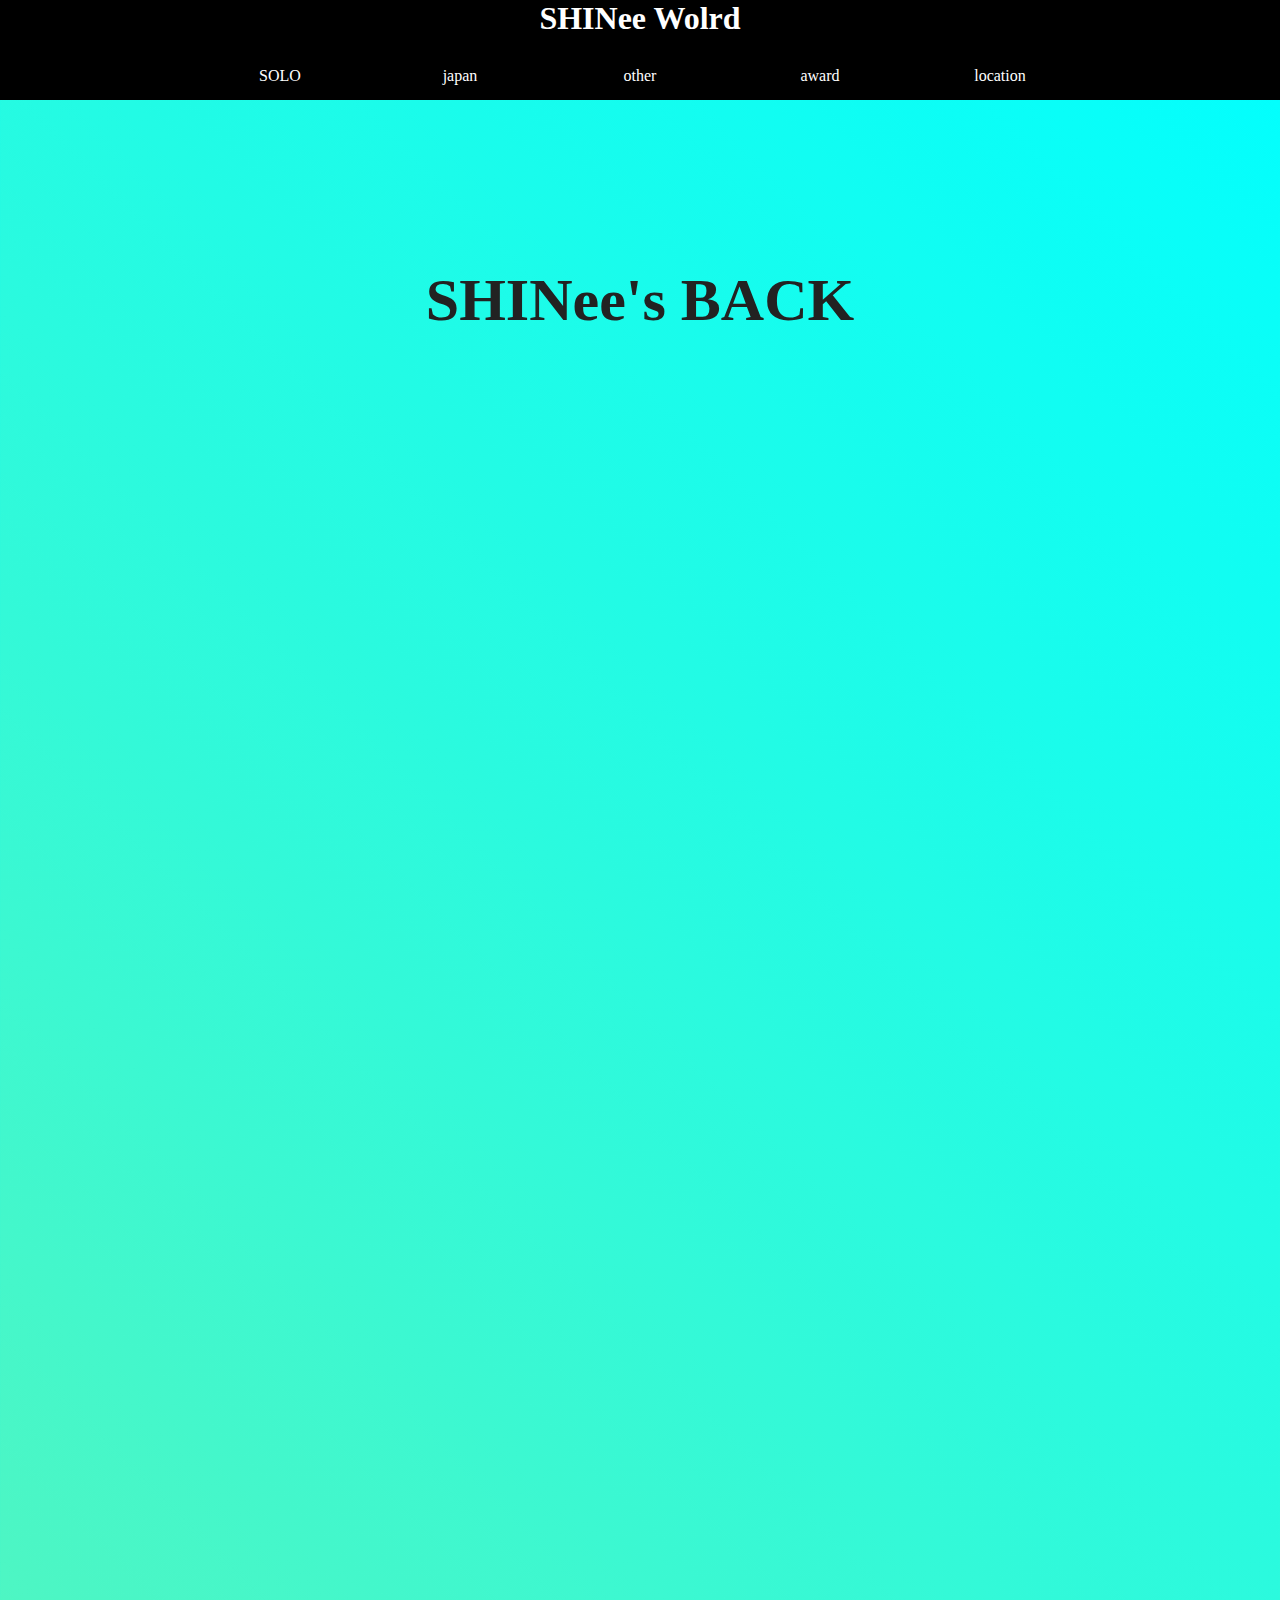
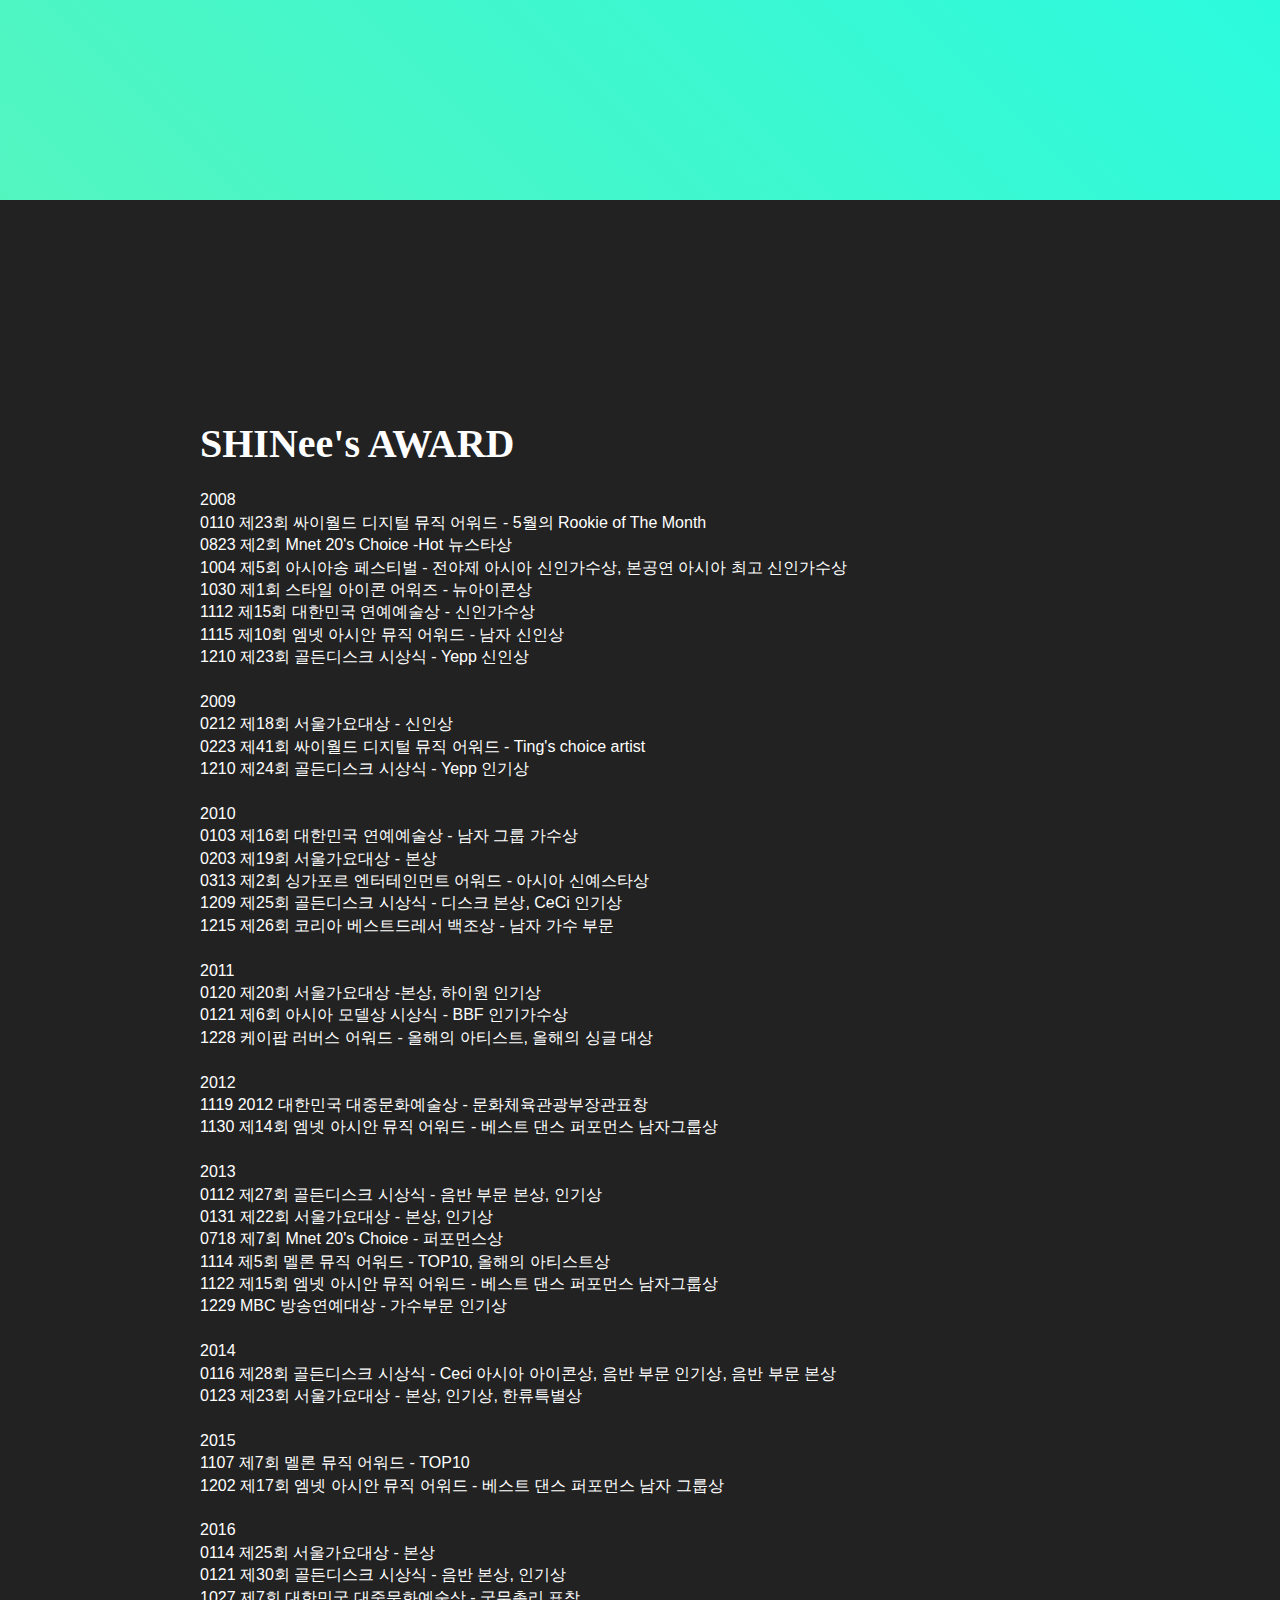
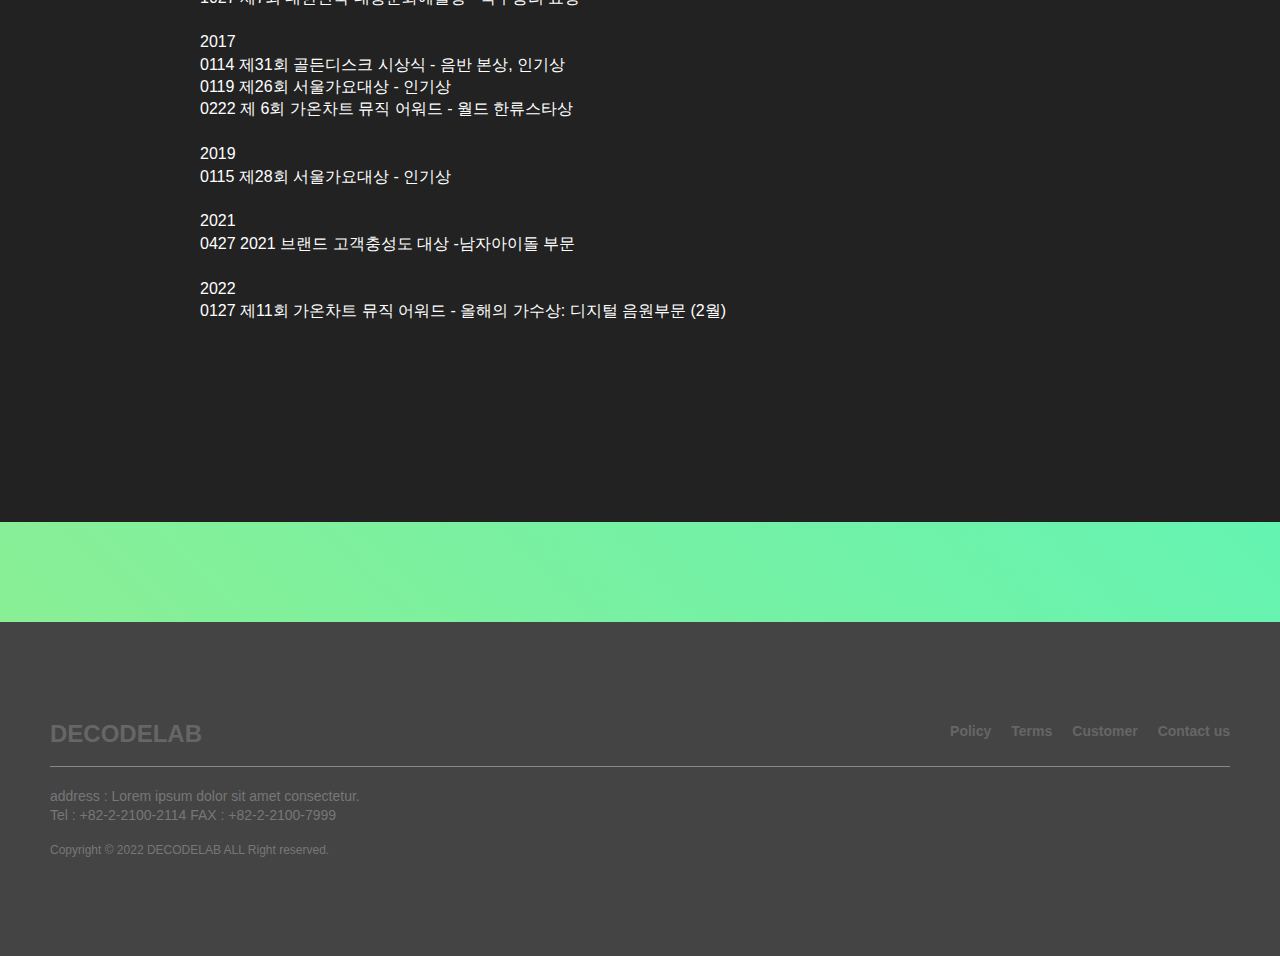
<file: award.html>
<!DOCTYPE html>
<html lang="en">
<head>
    <meta charset="UTF-8">
    <meta name="viewport" content="width=device-width, initial-scale=1.0">
    <title>Document</title>
    <link rel="stylesheet" href="css/style.css">
    <script defer src="script/award.js"></script>
</head>
<header>
    <div class="inner">
        <h1>
            <a href="index.html" class="logo">
                SHINee Wolrd
            </a>
        </h1>
        <nav class="nav_web">
            <ul class="gnb">
                <!-- li*6>a[href="#"] -->
                <li>
                    <a href="./solo.html">SOLO</a>
                    <div class="sub_menu1">
                        <!-- ul>li*3>a[href="#"]{sub1} -->
                    </div>
                </li>
                <li>
                    <a href="./japan.html">japan</a>
                    <div class="sub_menu1">
                        <!-- ul>li*3>a[href="#"]{sub1} -->
                    </div>
                </li>
                <li>
                    <a href="./other.html">other</a>
                    <div class="sub_menu1">
                        <!-- ul>li*3>a[href="#"]{sub1} -->

                    </div>
                </li>
                <li><a href="award.html">award</a></li>
                <li><a href="location.html">location</a></li>
            </ul>
        </nav>
    </div>
</header>

<body class="award">
    <h3>SHINee's BACK</h3>
    <h2 class="txt">SHINee's AWARD</h2>

    <section>
        <h2 class="innerText">SHINee's AWARD</h2>
    </section>

    <div class="container">
        <h2>SHINee's AWARD</h2>
        <p><br>2008 <br>
            0110 제23회 싸이월드 디지털 뮤직 어워드 - 5월의 Rookie of The Month<br>
            0823 제2회 Mnet 20's Choice -Hot 뉴스타상<br>
            1004 제5회 아시아송 페스티벌 - 전야제 아시아 신인가수상, 본공연 아시아 최고 신인가수상<br>
            1030 제1회 스타일 아이콘 어워즈 - 뉴아이콘상 <br> 
            1112 제15회 대한민국 연예예술상 - 신인가수상 <br>
            1115 제10회 엠넷 아시안 뮤직 어워드 - 남자 신인상 <br>
            1210 제23회 골든디스크 시상식 - Yepp 신인상 <br><br>
            
            2009<br>
            0212 제18회 서울가요대상 - 신인상 <br>
            0223 제41회 싸이월드 디지털 뮤직 어워드 - Ting's choice artist <br>
            1210 제24회 골든디스크 시상식 - Yepp 인기상 <br><br>
            
            2010<br>
            0103 제16회 대한민국 연예예술상 - 남자 그룹 가수상 <br>
            0203 제19회 서울가요대상 - 본상 <br>
            0313 제2회 싱가포르 엔터테인먼트 어워드 - 아시아 신예스타상 <br>
            1209 제25회 골든디스크 시상식 - 디스크 본상, CeCi 인기상 <br>
            1215 제26회 코리아 베스트드레서 백조상 - 남자 가수 부문 <br><br>

            2011<br>
            0120 제20회 서울가요대상 -본상, 하이원 인기상 <br>
0121 제6회 아시아 모델상 시상식 - BBF 인기가수상 <br>
1228 케이팝 러버스 어워드 - 올해의 아티스트, 올해의 싱글 대상 <br><br>

2012<br>
1119 2012 대한민국 대중문화예술상 - 문화체육관광부장관표창 <br>
1130 제14회 엠넷 아시안 뮤직 어워드 - 베스트 댄스 퍼포먼스 남자그룹상 <br><br>

2013<br>
0112 제27회 골든디스크 시상식 - 음반 부문 본상, 인기상 <br> 
0131 제22회 서울가요대상 - 본상, 인기상 <br>
0718 제7회 Mnet 20's Choice - 퍼포먼스상 <br>
1114 제5회 멜론 뮤직 어워드 - TOP10, 올해의 아티스트상 <br>
1122 제15회 엠넷 아시안 뮤직 어워드 - 베스트 댄스 퍼포먼스 남자그룹상 <br>
1229 MBC 방송연예대상 - 가수부문 인기상 <br><br>

2014<br>
0116 제28회 골든디스크 시상식 - Ceci 아시아 아이콘상, 음반 부문 인기상, 음반 부문 본상<br>
0123 제23회 서울가요대상 - 본상, 인기상, 한류특별상<br><br>

2015<br>
1107 제7회 멜론 뮤직 어워드 - TOP10<br>
1202 제17회 엠넷 아시안 뮤직 어워드 - 베스트 댄스 퍼포먼스 남자 그룹상<br><br>

2016<br>
0114 제25회 서울가요대상 - 본상<br>
0121 제30회 골든디스크 시상식 - 음반 본상, 인기상<br>
1027 제7회 대한민국 대중문화예술상 - 국무총리 표창<br><br>

2017<br>
0114 제31회 골든디스크 시상식 - 음반 본상, 인기상<br>
0119 제26회 서울가요대상 - 인기상<br>
0222 제 6회 가온차트 뮤직 어워드 - 월드 한류스타상<br><br>

2019<br>
0115 제28회 서울가요대상 - 인기상<br><br>

2021<br>
0427 2021 브랜드 고객충성도 대상 -남자아이돌 부문<br><br>

2022<br>
0127 제11회 가온차트 뮤직 어워드 - 올해의 가수상: 디지털 음원부문 (2월)<br>



            
            </p>
    </div>
    <footer id="footer">
        <div class="inner">
            <h1>DECODELAB</h1>
            <ul>
                <li><a href="#">Policy</a></li>
                <li><a href="#">Terms</a></li>
                <li><a href="#">Customer</a></li>
                <li><a href="#">Contact us</a></li>
            </ul>
    
            <address>
                address : Lorem ipsum dolor sit amet consectetur. <br />
                Tel : +82-2-2100-2114 FAX : +82-2-2100-7999
            </address>
    
            <p>Copyright &copy; 2022 DECODELAB ALL Right reserved.</p>
        </div>
    </footer>
</body>
</html>
</file>
<file: css/style.css>
@charset "UTF-8";
@import url("https://fonts.googleapis.com/css2?family=Anton&display=swap");
@import url("https://fonts.googleapis.com/css2?family=Fredericka+the+Great&family=Satisfy&display=swap");
* {
  margin: 0;
  padding: 0;
  box-sizing: border-box;
}

ul,
ol,
li {
  list-style: none;
}

a {
  text-decoration: none;
}

body {
  overflow-x: hidden;
}

header {
  width: 100%;
  position: fixed;
  top: 0;
  left: 0;
  z-index: 10;
  background-color: rgb(0, 0, 0);
  text-align: center;
  display: flex;
  justify-content: space-between;
  align-items: center;
}
header .inner {
  width: 1180px;
  margin: 0 auto;
}
header .inner h1 .logo {
  color: #fff;
}
header .inner .nav_web .gnb {
  display: inline-flex;
  color: #fff;
}
header .inner .nav_web .gnb li {
  width: 120px;
  padding: 15px;
  margin: 15px 30px 0;
}
header .inner .nav_web .gnb li a {
  color: #fff;
}
header .inner .nav_web .gnb li:hover {
  background-color: rgb(6, 185, 170);
}
header .inner .nav_web .gnb li:hover .sub_menu1 {
  display: block;
  position: absolute;
  background-color: rgb(6, 185, 170);
  margin-top: 15px;
  margin-left: -15px;
}
header .inner .nav_web .gnb li:hover .sub_menu1 ul {
  margin: 10px;
}
header .inner .nav_web .gnb li:hover .sub_menu1 ul li {
  width: 150px;
  padding: 10px;
  border-bottom: 3px solid #ffe8bc;
  text-align: left;
}
header .inner .nav_web .gnb li:hover .sub_menu1 ul li:last-child {
  border-bottom: none;
}
header .inner .nav_web .gnb li:hover .sub_menu1 ul li i {
  float: right;
}
header .inner .nav_web .gnb li:hover .sub_menu1 ul li:hover a {
  color: #000;
}
header .inner .nav_web .gnb li:hover .sub_menu1 ul li.isSub:hover .sub_menu2 {
  display: block;
  position: absolute;
  margin-left: 150px;
  margin-top: -47px;
  background-color: rgb(0, 134, 123);
}
header .inner .nav_web .gnb li .sub_menu1 {
  display: none;
}
header .inner .nav_web .gnb li .sub_menu1 .sub_menu2 {
  display: none;
}

#visual {
  width: 100%;
  height: 100vh;
  position: relative;
}
#visual .panel {
  position: absolute;
  width: 100%;
  height: 100%;
}
#visual .panel li {
  width: 100%;
  height: 100%;
  position: absolute;
  top: 0;
  left: 0;
  opacity: 0;
  z-index: 1;
  transition: opacity 1s;
}
#visual .panel li.on {
  opacity: 1;
  z-index: 2;
}
#visual .panel li:nth-of-type(1) {
  background-image: url(../img/mmainHa.jpg);
}
#visual .panel li:nth-of-type(2) {
  background-image: url(../img/mmainJu.jpg);
}
#visual .panel li:nth-of-type(3) {
  background-image: url(../img/mmain10.jpg);
}
#visual .panel li a {
  position: absolute;
  left: 10vw;
  bottom: 250px;
  height: 50px;
  color: rgb(238, 238, 238);
  text-shadow: rgb(9, 1, 24) 9px 8px 3px;
  font: bold 150px/1 arial;
}
#visual nav {
  position: absolute;
  z-index: 3;
  bottom: 9vh;
  right: 10vw;
  display: flex;
  gap: 40px;
  color: #fff;
  cursor: pointer;
}
#visual nav i {
  display: inline-block;
}
#visual nav i.on {
  color: #222;
  transform: scale(2);
}
#visual .btns {
  position: absolute;
  left: 10vw;
  bottom: 10vh;
  display: flex;
  gap: 10px;
  z-index: 3;
}
#visual .btns li {
  width: 70px;
  height: 5px;
  background-color: #fff;
  transition: 0.5s;
  cursor: pointer;
}
#visual .btns li.on {
  width: 150px;
  background-color: #222;
}
#visual .bar {
  width: 0%;
  height: 10px;
  background-color: rgba(0, 0, 0, 0.5);
  position: absolute;
  left: 0;
  bottom: 0;
  z-index: 4;
}

figure {
  width: 100%;
  height: 100vh;
  position: relative;
  overflow: hidden;
  background-color: #fff;
}
figure h1 {
  position: relative;
  left: 45%;
  top: 10%;
  font: bold 50px/1 "arial";
  color: #000;
  text-shadow: 5px 5px px #000000;
}
figure .banner {
  width: 40%;
  height: 50%;
  position: relative;
  top: 550px;
  left: 50%;
  margin-top: -160px;
  margin-left: -350px;
}
figure .banner ul {
  width: 100%;
  height: 100%;
  position: relative;
}
figure .banner ul li {
  position: absolute;
  top: 0;
  left: 0;
  width: 100%;
  height: 100%;
  opacity: 0.9;
  background-repeat: no-repeat;
  background-size: cover;
  background-position: 99999px;
  transition: 1s;
}
figure .banner ul li h2 {
  font: normal 24px/1 "anton";
  color: #ccc;
  position: absolute;
  top: 60%;
  left: 50%;
  transform: translateX(-50%);
  transition: 1.5s;
}
figure .banner ul li .inner {
  width: 100%;
  height: 100%;
  position: absolute;
  top: 0;
  left: 0;
  background-repeat: inherit;
  background-size: inherit;
  background-position: inherit;
}
figure .banner ul li .inner::before, figure .banner ul li .inner::after {
  content: "";
  position: absolute;
  top: -32%;
  left: 0;
  width: 100%;
  height: 100%;
  background-image: inherit;
  background-repeat: inherit;
  transition: 1.5s;
}
figure .banner ul li .inner::before {
  top: -31%;
  left: 2%;
  filter: blur(20px);
  opacity: 0.7;
}
figure .banner ul li a {
  display: block;
  position: absolute;
  width: 40px;
  height: 40px;
  bottom: 0%;
  left: 50%;
  transform: translateX(-50%);
  border-radius: 20px;
  opacity: 0;
  transition: opacity 1s, bottom 1s, width 0.5s 1s;
}
figure .banner ul li a::before,
figure .banner ul li a span {
  content: "";
  width: 100%;
  height: 100%;
  position: relative;
  top: -400px;
  left: 0;
  font: 11px/1 "anton";
  display: flex;
  justify-content: center;
  align-items: center;
  letter-spacing: 2px;
  color: #fff;
  border-radius: 20px;
  background-image: inherit;
}
figure .banner ul li a span {
  opacity: 0;
  text-indent: -40px;
  transition: 0.5s 1.4s;
}
figure .banner ul li a::before {
  transform: translateY(120%);
  filter: blur(10px) saturate(2);
  opacity: 0.8;
}
figure .banner ul li:nth-of-type(1) {
  transform: translateY(-100px) translateX(-1600px) scale(0.5);
}
figure .banner ul li:nth-of-type(1) .inner::after,
figure .banner ul li:nth-of-type(1) .inner::before {
  transform: scale(1);
}
figure .banner ul li:nth-of-type(2) {
  transform: translateY(-100px) translateX(-1000px) scale(0.5);
}
figure .banner ul li:nth-of-type(2) .inner::after,
figure .banner ul li:nth-of-type(2) .inner::before {
  transform: scale(1);
}
figure .banner ul li:nth-of-type(3) {
  transform: translateY(-100px) translateX(-600px) scale(0.5);
}
figure .banner ul li:nth-of-type(3) .inner::after,
figure .banner ul li:nth-of-type(3) .inner::before {
  transform: scale(1);
}
figure .banner ul li:nth-of-type(4) {
  opacity: 3;
  transform: translateX(0px) scale(1);
}
figure .banner ul li:nth-of-type(4) h2 {
  font-size: 110px;
  opacity: 0.9;
  color: #fff;
  text-shadow: 3px 3px 3px rgba(0, 0, 0, 0.3764705882);
  top: -30vh;
  letter-spacing: 0px;
}
figure .banner ul li:nth-of-type(4) a {
  opacity: 1;
  bottom: -50%;
  width: 200px;
}
figure .banner ul li:nth-of-type(4) a span {
  opacity: 1;
  text-indent: 0px;
}
figure .banner ul li:nth-of-type(4) a.off {
  opacity: 0;
  z-index: -9;
  display: none;
}
figure .banner ul li:nth-of-type(5) {
  transform: translateY(-100px) translateX(600px) scale(0.5);
}
figure .banner ul li:nth-of-type(5) .inner::after,
figure .banner ul li:nth-of-type(5) .inner::before {
  transform: scale(1);
}
figure .banner ul li:nth-of-type(6) {
  transform: translateY(-100px) translateX(1000px) scale(0.5);
}
figure .banner ul li:nth-of-type(6) .inner::after,
figure .banner ul li:nth-of-type(6) .inner::before {
  transform: scale(1);
}
figure .banner ul li:nth-of-type(7) {
  transform: translateY(-100px) translateX(1600px) scale(0.5);
}
figure .banner ul li:nth-of-type(7) .inner::after,
figure .banner ul li:nth-of-type(7) .inner::before {
  transform: scale(1);
}
figure .btns1 {
  position: absolute;
  bottom: 25%;
  right: 10vw;
  display: flex;
  gap: 50px;
  transition: 0.5s;
}
figure .btns1 div {
  cursor: pointer;
  width: 120px;
  height: 36px;
  background-color: #999;
  box-shadow: 10px 10px 20px rgba(0, 0, 0, 0.2);
  display: flex;
  justify-content: center;
  align-items: center;
  font: 12px/1 "anton";
  color: #fff;
  letter-spacing: 4px;
}
figure .btns1 div:hover {
  background-color: #555;
}
figure .btns1.off {
  right: 5vw;
  opacity: 0;
  z-index: -3;
}
figure .pop {
  width: 50vw;
  height: 100%;
  position: absolute;
  top: 0;
  left: -50vw;
  background-color: rgba(0, 0, 0, 0.05);
  backdrop-filter: blur(10px);
  padding: 22vh 5vw 10vh 6vw;
  transition: 0.5s;
}
figure .pop h2 {
  font: 12vw/1 "anton";
  color: #fff;
  margin-bottom: 40px;
  opacity: 0;
  transform: translateX(-100px);
  transition: 1s 0.3s;
}
figure .pop p {
  font: 22px/1.2 "arial";
  color: #fff;
  letter-spacing: 1px;
  margin-bottom: 50px;
  opacity: 0;
  transform: translateX(-100px);
  transition: 0.5s 0.8s;
}
figure .pop .close {
  width: 200px;
  height: 40px;
  border: 2px solid #fff;
  font: bold 14px/1 "arial";
  color: #fff;
  cursor: pointer;
  transition: 0.5s;
  display: flex;
  justify-content: center;
  align-items: center;
  opacity: 0;
}
figure .pop .close:hover {
  background-color: #fff;
  color: #777;
}
figure .pop.on {
  left: 0;
}
figure .pop.on h2,
figure .pop.on p,
figure .pop.on .close {
  opacity: 1;
  transform: translateX(0px);
}

figure {
  width: 100%;
  height: 100vh;
  position: relative;
  overflow: hidden;
  background-color: #fff;
}
figure h1 {
  position: relative;
  left: 45%;
  top: 10%;
  font: bold 50px/1 "arial";
  color: #000;
  text-shadow: 5px 5px px #000000;
}
figure .banner {
  width: 40%;
  height: 50%;
  position: relative;
  top: 550px;
  left: 50%;
  margin-top: -160px;
  margin-left: -350px;
}
figure .banner ul {
  width: 100%;
  height: 100%;
  position: relative;
}
figure .banner ul li {
  position: absolute;
  top: 0;
  left: 0;
  width: 100%;
  height: 100%;
  opacity: 0.9;
  background-repeat: no-repeat;
  background-size: cover;
  background-position: 99999px;
  transition: 1s;
}
figure .banner ul li h2 {
  font: normal 24px/1 "anton";
  color: #eee;
  text-shadow: 3px 3px 3px #000;
  position: absolute;
  top: 60%;
  left: 50%;
  transform: translateX(-50%);
  transition: 1.5s;
}
figure .banner ul li .inner {
  width: 100%;
  height: 100%;
  position: absolute;
  top: 0;
  left: 0;
  background-repeat: inherit;
  background-size: inherit;
  background-position: inherit;
}
figure .banner ul li .inner::before, figure .banner ul li .inner::after {
  content: "";
  position: absolute;
  top: -32%;
  left: 0;
  width: 100%;
  height: 100%;
  background-image: inherit;
  background-repeat: inherit;
  transition: 1.5s;
}
figure .banner ul li .inner::before {
  top: -31%;
  left: 2%;
  filter: blur(20px);
  opacity: 0.7;
}
figure .banner ul li a {
  display: block;
  position: absolute;
  width: 40px;
  height: 40px;
  bottom: 0%;
  left: 50%;
  transform: translateX(-50%);
  border-radius: 20px;
  opacity: 0;
  transition: opacity 1s, bottom 1s, width 0.5s 1s;
}
figure .banner ul li a::before,
figure .banner ul li a span {
  content: "";
  width: 100%;
  height: 100%;
  position: relative;
  top: -400px;
  left: 0;
  font: 11px/1 "anton";
  display: flex;
  justify-content: center;
  align-items: center;
  letter-spacing: 2px;
  color: #fff;
  border-radius: 20px;
  background-image: inherit;
}
figure .banner ul li a span {
  opacity: 0;
  text-indent: -40px;
  transition: 0.5s 1.4s;
}
figure .banner ul li a::before {
  transform: translateY(120%);
  filter: blur(10px) saturate(2);
  opacity: 0.8;
}
figure .banner ul li:nth-of-type(1) {
  transform: translateY(-100px) translateX(-1600px) scale(0.5);
}
figure .banner ul li:nth-of-type(1) .inner::after,
figure .banner ul li:nth-of-type(1) .inner::before {
  transform: scale(1);
}
figure .banner ul li:nth-of-type(2) {
  transform: translateY(-100px) translateX(-1000px) scale(0.5);
}
figure .banner ul li:nth-of-type(2) .inner::after,
figure .banner ul li:nth-of-type(2) .inner::before {
  transform: scale(1);
}
figure .banner ul li:nth-of-type(3) {
  transform: translateY(-100px) translateX(-600px) scale(0.5);
}
figure .banner ul li:nth-of-type(3) .inner::after,
figure .banner ul li:nth-of-type(3) .inner::before {
  transform: scale(1);
}
figure .banner ul li:nth-of-type(4) {
  opacity: 3;
  transform: translateX(0px) scale(1);
}
figure .banner ul li:nth-of-type(4) h2 {
  font-size: 110px;
  opacity: 0.9;
  color: #eee;
  text-shadow: 3px 3px 3px #000;
  top: -30vh;
  letter-spacing: 0px;
}
figure .banner ul li:nth-of-type(4) a {
  opacity: 1;
  bottom: -50%;
  width: 200px;
}
figure .banner ul li:nth-of-type(4) a span {
  opacity: 1;
  text-indent: 0px;
}
figure .banner ul li:nth-of-type(4) a.off {
  opacity: 0;
  z-index: -9;
  display: none;
}
figure .banner ul li:nth-of-type(5) {
  transform: translateY(-100px) translateX(600px) scale(0.5);
}
figure .banner ul li:nth-of-type(5) .inner::after,
figure .banner ul li:nth-of-type(5) .inner::before {
  transform: scale(1);
}
figure .banner ul li:nth-of-type(6) {
  transform: translateY(-100px) translateX(1000px) scale(0.5);
}
figure .banner ul li:nth-of-type(6) .inner::after,
figure .banner ul li:nth-of-type(6) .inner::before {
  transform: scale(1);
}
figure .banner ul li:nth-of-type(7) {
  transform: translateY(-100px) translateX(1600px) scale(0.5);
}
figure .banner ul li:nth-of-type(7) .inner::after,
figure .banner ul li:nth-of-type(7) .inner::before {
  transform: scale(1);
}
figure .btns1 {
  position: absolute;
  bottom: 25%;
  right: 10vw;
  display: flex;
  gap: 50px;
  transition: 0.5s;
}
figure .btns1 div {
  cursor: pointer;
  width: 120px;
  height: 36px;
  background-color: #999;
  box-shadow: 10px 10px 20px rgba(0, 0, 0, 0.2);
  display: flex;
  justify-content: center;
  align-items: center;
  font: 12px/1 "anton";
  color: #fff;
  letter-spacing: 4px;
}
figure .btns1 div:hover {
  background-color: #555;
}
figure .btns1.off {
  right: 5vw;
  opacity: 0;
  z-index: -3;
}
figure .pop {
  width: 50vw;
  height: 100%;
  position: absolute;
  top: 0;
  left: -50vw;
  background-color: rgba(0, 0, 0, 0.05);
  backdrop-filter: blur(10px);
  padding: 22vh 5vw 10vh 6vw;
  transition: 0.5s;
}
figure .pop h2 {
  font: 12vw/1 "anton";
  color: #fff;
  text-shadow: 3px 3px 3px #000;
  margin-bottom: 40px;
  opacity: 0;
  transform: translateX(-100px);
  transition: 1s 0.3s;
}
figure .pop .txt1 p {
  font: 22px/1.2 "arial";
  color: #fff;
  letter-spacing: 1px;
  margin-bottom: 50px;
  opacity: 0;
  transform: translateX(-100px);
  transition: 0.5s 0.8s;
  text-shadow: 5px 5px 5px #000;
}
figure .pop .close {
  width: 200px;
  height: 40px;
  border: 2px solid #fff;
  font: bold 14px/1 "arial";
  color: #fff;
  cursor: pointer;
  transition: 0.5s;
  display: flex;
  justify-content: center;
  align-items: center;
  opacity: 0;
  box-shadow: 3px 3px 5px #333;
}
figure .pop .close:hover {
  background-color: #fff;
  color: #777;
}
figure .pop.on {
  left: 0;
}
figure .pop.on h2,
figure .pop.on p,
figure .pop.on .close {
  opacity: 1;
  transform: translateX(0px);
  text-shadow: 2px 2px 3px #000;
}

.member {
  width: 1500px;
  height: 700px;
  margin: 100px auto;
  position: relative;
  display: flex;
}
.member h1 {
  position: absolute;
  left: 50%;
  transform: translateX(-50%);
  top: -50px;
  font-size: 50px;
}
.member section {
  width: 100%;
  height: 100%;
  display: flex;
  position: absolute;
  top: 50px;
  left: 50%;
  transform: translateX(-50%);
  z-index: 1;
}
.member section article {
  flex: 1;
  padding-left: 50;
  margin: 20px;
  position: relative;
  z-index: 1;
  filter: grayscale(1);
  transition: all 1s;
}
.member section article:hover {
  flex: 1.5;
  opacity: 1;
  z-index: 2;
  filter: grayscale(0);
}
.member section article:hover .inner .txt h2 {
  font-size: 40px;
  text-shadow: 3px 3px 3px #000;
  color: #79e5cb;
}
.member section article .inner .txt h2 {
  display: flex;
  justify-content: center;
  align-items: center;
  position: relative;
  transition: 1s;
  font-size: 20px;
  cursor: pointer;
}
.member section article .inner .txt p {
  opacity: 0;
  display: none;
}
.member section article .inner figure {
  width: 100%;
  height: 100%;
  overflow: hidden;
  display: flex;
  justify-content: center;
  align-items: center;
  transition: 1s;
}
.member section article .inner figure img {
  width: 100%;
  height: 100%;
  object-fit: contain;
  cursor: pointer;
}

.aside {
  width: 100%;
  height: 65vh;
  position: absolute;
  top: 30px;
  left: -100%;
  opacity: 0;
  padding: 0% 0% 0% 0%;
  z-index: 2;
  display: flex;
  justify-content: space-between;
  transition: 1s;
  background-color: #222;
}
.aside.on {
  opacity: 1;
  left: 0;
}
.aside .txt {
  width: 25%;
  height: 100%;
  position: relative;
  top: 5%;
}
.aside .txt h2 {
  position: relative;
  top: 0;
  left: 10%;
  opacity: 1;
  font: normal 6vw/1 "Alegreya Sans SC";
  color: #ddd;
  margin-bottom: 20px;
}
.aside .txt p {
  position: relative;
  top: 0;
  left: 10%;
  opacity: 1;
  font: 1.1vw/1.2 "arial";
  color: #888;
}
.aside .txt span {
  position: absolute;
  bottom: 10%;
  left: 10%;
  cursor: pointer;
  color: orange;
}
.aside figure {
  width: 40%;
  height: 100%;
}
.aside figure img {
  width: 80%;
  height: 100%;
  object-fit: cover;
}

.community {
  width: 100%;
  height: 215vh;
  position: relative;
  top: 30%;
  display: block;
}
.community h2 {
  position: relative;
  display: flex;
  justify-content: center;
  align-items: center;
  top: 0;
  font: bold 50px/1 "arial";
}
.community .inner2 {
  width: 1180px;
  margin: 50px auto;
  padding: 0 20px;
  position: relative;
}
.community .inner2 .center_line {
  position: absolute;
  top: 0%;
  left: 50%;
  transform: translateX(-50%);
  width: 4px;
  height: 100%;
  background-color: #000;
}
.community .inner2 .center_line .scroll_icon {
  position: absolute;
  bottom: 0;
  left: 50%;
  transform: translateX(-50%);
  width: 40px;
  height: 40px;
  border-radius: 50%;
  background-color: #f2f2f2;
  font-size: 25px;
  text-align: center;
  line-height: 40px;
  color: #79e5cb;
  box-shadow: 0 0 0 4px #fff, inset 0 2px 0 rgba(0, 0, 0, 0.08), 0 3px 0 4px rgba(0, 0, 0, 0.05);
}
.community .inner2 .row {
  display: flex;
}
.community .inner2 .row section {
  background-color: #eee;
  border-radius: 5px;
  width: calc(50% - 40px);
  padding: 20px;
  position: relative;
  top: -100px;
  font: bold 20px/1 "arial";
  transform: translateY(100px);
  transition: 1s;
}
.community .inner2 .row section .title {
  display: flex;
  justify-content: center;
  align-items: center;
}
.community .inner2 .row section .derails {
  justify-content: space-between;
  align-items: center;
  font: bold 14px/1 "arial";
}
.community .inner2 .row section .derails img {
  position: relative;
  top: -5px;
  width: 100px;
  height: 100px;
  padding: 5px 5px 5px 5px;
  margin: 5px 5px 5px 5px;
}
.community .inner2 .row section .derails p {
  display: inline;
  position: relative;
  top: 10px;
  left: -70%;
  margin: 0px 5px 0px 5px;
  white-space: nowrap;
}
.community .inner2 .row section .bottom {
  display: flex;
  justify-content: space-between;
  align-items: center;
}
.community .inner2 .row section .bottom a {
  display: block;
  background-color: #79e5cb;
  padding: 7px 15px;
  border-radius: 5px;
  color: #fff;
}
.community .inner2 .row section::before {
  content: "";
  display: block;
  width: 15px;
  height: 15px;
  background-color: #79e5cb;
  position: absolute;
  top: 28px;
  transform: rotate(45deg);
  z-index: -1;
}
.community .inner2 .row section > i {
  position: absolute;
  width: 40px;
  height: 40px;
  border-radius: 50%;
  background-color: #f2f2f2;
  text-align: center;
  line-height: 40px;
  color: #79e5cb;
  font-size: 17px;
  box-shadow: 0 0 0 4px #fff, inset 0 2px 0 rgba(0, 0, 0, 0.08), 0 3px 0 4px rgba(0, 0, 0, 0.05);
}
.community .inner2 .row.row_left {
  justify-content: flex-start;
}
.community .inner2 .row.row_left section::before {
  right: -7px;
}
.community .inner2 .row.row_left section > i {
  top: 15px;
  right: -60px;
}
.community .inner2 .row.row_right {
  justify-content: flex-end;
}
.community .inner2 .row.row_right section::before {
  left: -7px;
}
.community .inner2 .row.row_right section > i {
  top: 15px;
  left: -60px;
}

#footer {
  position: relative;
  top: 100px;
  width: 100%;
  padding: 100px 0;
  background: #444;
}
#footer .inner {
  width: 1180px;
  margin: 0 auto;
}
#footer .inner::after {
  content: "";
  display: block;
  clear: both;
}
#footer .inner h1 {
  font: bold 24px/1 "arial";
  color: #666;
  float: left;
}
#footer .inner ul {
  float: right;
}
#footer .inner ul li {
  float: left;
  margin-left: 20px;
}
#footer .inner ul li a {
  font: bold 14px/1 "arial";
  color: #666;
}
#footer .inner address {
  float: left;
  width: 100%;
  font: 14px/1.3 "arial";
  color: #777;
  margin-bottom: 20px;
  margin-top: 20px;
  padding-top: 20px;
  border-top: 1px solid #888;
}
#footer .inner p {
  float: left;
  width: 100%;
  font: 12px/1 "arial";
  color: #777;
}

.location {
  position: relative;
  width: 100%;
  margin: 20px;
}
.location .inner {
  position: relative;
  top: 200px;
  width: 100%;
  height: 100vh;
}
.location .inner h1 {
  position: relative;
  left: 22%;
  font: normal 50px/1 "arial";
  color: #000;
  margin-bottom: 60px;
}
.location .inner h1 span {
  font: normal 20px/1 "맑은 고딕";
  color: #aaa;
}
.location .inner h1 span::before {
  content: "/";
  margin-right: 20px;
  margin-left: 10px;
}
.location .inner #map {
  position: relative;
  left: 50%;
  transform: translate(-50%);
  width: 1080px;
  height: 500px;
  border: 1px solid black;
  margin-bottom: 20px;
}
.location .inner::after {
  content: "";
  display: block;
  clear: both;
}
.location .inner .traffic {
  float: left;
}
.location .inner .traffic li {
  float: left;
  margin-right: 20px;
}
.location .inner .traffic li a {
  display: block;
  width: 200px;
  height: 40px;
  background-color: #555;
  font: bold 12px/40px "맑은고딕";
  color: #fff;
  text-align: center;
  border: 1px solid #555;
  position: relative;
  top: 30px;
  left: 205%;
}
.location .inner .traffic li.on a {
  background-color: #fff;
  color: #555;
  opacity: 0.4;
}

.award {
  background: linear-gradient(45deg, lightgreen, aqua);
}
.award h3 {
  position: absolute;
  top: 50%;
  left: 50%;
  transform: translate(-50%, -50%);
  margin-top: -150px;
  font-size: 60px;
  color: #222;
}
.award .txt {
  position: fixed;
  top: 50%;
  left: 100%;
  transform: translateY(-50%);
  width: 100%;
  white-space: nowrap;
  font-size: 13vw;
  -webkit-text-stroke: 2px #222;
  color: transparent;
  text-align: center;
  /*
  크로스 브라우징 : 웹페이지나 웹앱의 외형이 기능이 브라우저마다 다른 엔진으로 해석되는
  이슈로 인하여 동일한 작동이 가능하도록 크로스 브라우징을 해야했습니다
  그러나 거의 웹킷 기반으로 통합되었고 파이어폭스만 남아있는 상황
   -webkit- : 크롬, 사파리, 안드로이드 브라우저(일부)
   오페라 브라우저,  엣지가  통합되었습니다
   -moz- : 파이어폭스 브라우저
  */
}
.award section {
  position: fixed;
  top: 0;
  left: 0;
  width: 100%;
  height: 100vh;
  background-color: #222;
  display: flex;
  justify-content: center;
  align-items: center;
  clip-path: circle(0px at center center);
}
.award section .innerText {
  position: fixed;
  top: 50%;
  left: 100%;
  transform: translateY(-50%);
  white-space: nowrap;
  font-size: 13vw;
  width: 100%;
  text-align: center;
  color: #fff;
}
.award .container {
  position: relative;
  margin-top: 200vh;
  background-color: #222;
  padding: 200px;
  color: #fff;
}
.award .container h2 {
  font-size: 40px;
  margin-top: 20px;
}
.award .container p {
  font: 16px/1.4 "arial";
}

.solo {
  width: 100%;
  height: 100vh;
  position: relative;
  background-color: #fff;
  overflow: hidden;
}
.solo section article {
  width: 24vw;
  height: 60vh;
  position: absolute;
  top: 50%;
  left: 50%;
  margin-top: -30vh;
  margin-left: -12vw;
  z-index: 1;
  overflow: hidden;
  transition-property: width, height, transform, opacity, margin-left, margin-top, top, left;
  transition-duration: 0.5s;
  transition-delay: 0s;
  box-shadow: 10px 10px 20px rgba(0, 0, 0, 0.2);
  /*
  article의 순서를 적용하는 방법의 고민
  1. nth-of-type
  2. data-index
  data속성으로 작업하면 개발자의 의도와 개입이 자유롭다
  반면nth-of-type은 이미정해진 index로 순환하기 때문에
  개발자의 순서개입이 어렵다
  */
}
.solo section article .txt {
  width: 100%;
  height: 40%;
  background-color: #222;
  padding: 30px 20px 20px;
  position: absolute;
  top: 0;
  right: 0;
  transition: 0.5s;
}
.solo section article .txt strong {
  position: relative;
  top: 5%;
  font: bold 14px/1 "arial";
  color: #ddd;
}
.solo section article .txt p {
  position: relative;
  top: 5%;
  font: 14px/1.2 "arial";
  color: #888;
}
.solo section article .txt i {
  font-size: 20px;
  color: #888;
  position: absolute;
  top: 40px;
  right: 40px;
}
.solo section article .txt h2 {
  font: 5vw/1 "crimson text";
  color: #fff;
  position: absolute;
  bottom: 1vw;
  left: 20px;
  z-index: 2;
  transition: 0.5s;
  text-shadow: 5px 5px 3px rgba(0, 0, 0, 0.2);
}
.solo section article .txt h2::before {
  content: "";
  position: absolute;
  width: 0%;
  height: 1px;
  background-color: #fff;
  top: -10px;
  left: 0;
  transition: width 1s 0.5s;
}
.solo section article .txt .desc {
  width: 60%;
  opacity: 0;
  position: absolute;
  top: 60%;
  left: 5vw;
  transition: 0.5s;
  font: 16px/1.3 "arial";
  color: #888;
}
.solo section article .pic {
  width: 100%;
  height: 60%;
  background-color: #000;
  position: absolute;
  bottom: 0;
  left: 0;
  transition: 0.5s;
}
.solo section article .pic img {
  width: 100%;
  height: 100%;
  object-fit: cover;
  opacity: 0.5;
  transition: opacity 0.5s;
}
.solo section article .open {
  width: 0%;
  height: 60px;
  background-color: #fff;
  position: absolute;
  bottom: 0px;
  left: 0px;
  overflow: hidden;
  display: flex;
  justify-content: space-between;
  align-items: center;
  cursor: pointer;
  transition: 0.5s;
}
.solo section article .open span {
  font: 16px/1 "crimson text";
  color: #000;
  transform: translateX(-200px);
  opacity: 0;
  transition: 0.5s;
}
.solo section article .open i {
  margin-right: -100px;
  opacity: 0;
  color: #555;
  transition: 0.5s;
}
.solo section article .close {
  cursor: pointer;
  position: absolute;
  top: 20vh;
  right: -10vh;
  color: #ddd;
  opacity: 0;
  transition: all 0.5s;
}
.solo section article:nth-of-type(1) {
  transform: translateX(-400%) translateY(200%);
  opacity: 0;
}
.solo section article:nth-of-type(2) {
  transform: translateX(-130%) translateY(40%);
  opacity: 0.8;
}
.solo section article:nth-of-type(3) {
  transform: translateX(0%) translateY(0%);
  opacity: 1;
}
.solo section article:nth-of-type(3) .txt h2::before {
  width: 4vw;
}
.solo section article:nth-of-type(3) .pic img {
  opacity: 1;
}
.solo section article:nth-of-type(3) .open {
  width: 100%;
}
.solo section article:nth-of-type(3) .open span {
  transform: translateX(20px);
  opacity: 1;
  transition: 0.5s 0.5s;
}
.solo section article:nth-of-type(3) .open i {
  margin-right: 30px;
  opacity: 1;
  transition: 0.5s 0.8s;
}
.solo section article:nth-of-type(4) {
  transform: translateX(130%) translateY(-40%);
  opacity: 0.8;
}
.solo section article:nth-of-type(5) {
  transform: translateX(400%) translateY(-200%);
  opacity: 0;
}
.solo section article.on {
  width: 100%;
  height: 100%;
  margin-top: 0;
  margin-left: 0;
  top: 0;
  left: 0;
  z-index: 2;
  transition-duration: 0.8s;
  transition-delay: 0.5s;
}
.solo section article.on .txt {
  width: 60%;
  height: 100%;
  padding: 5vw;
  transition: 0.5s 0.5s;
}
.solo section article.on .txt h2 {
  bottom: calc(100% - 5vw - 200px);
  left: 5vw;
  transition: 0.5s;
}
.solo section article.on .txt .desc {
  opacity: 1;
  top: 50%;
  transition: 1s 1s;
}
.solo section article.on .pic {
  width: 40%;
  height: 100%;
  transition: 0.5s 0.5s;
}
.solo section article.on .open {
  opacity: 0;
  margin-top: 1000px;
}
.solo section article.on .close {
  opacity: 1;
  right: 10vw;
  transition: 0.5s 1s;
  transition-timing-function: cubic-bezier(0.48, -0.67, 0.54, 1.68);
}
.solo nav {
  position: absolute;
  bottom: 10vh;
  right: 10vw;
  display: flex;
  gap: 50px;
  transition: 0.5s;
}
.solo nav:hover {
  gap: 80px;
}
.solo nav::before {
  content: "";
  height: 150%;
  width: 1px;
  background-color: #000;
  position: absolute;
  top: 50%;
  left: 50%;
  transform: translateY(-50%) rotate(-60deg);
}
.solo nav p {
  width: 100px;
  height: 40px;
  position: relative;
  color: #000;
  cursor: pointer;
}
.solo nav p span {
  font: italic 12px/1 "arial";
  display: inline-block;
}
.solo nav p::before {
  content: "";
  position: absolute;
  width: 0%;
  height: 1px;
  background-color: #000;
  top: 50%;
  transition: 0.2s 0.2s;
  opacity: 1;
}
.solo nav p::after {
  content: "";
  position: absolute;
  width: 0px;
  height: 1px;
  background-color: #000;
  top: 50%;
  opacity: 1;
  transition: 0.2s 0s;
}
.solo nav p.prev {
  text-align: right;
}
.solo nav p.prev span {
  transform: translateY(20px);
}
.solo nav p.prev::before {
  right: 0px;
}
.solo nav p.prev::after {
  transform: rotate(30deg);
  left: 0;
  transform-origin: left center;
}
.solo nav p.next {
  text-align: left;
}
.solo nav p.next span {
  transform: translateY(-5px);
}
.solo nav p.next::before {
  left: 0;
}
.solo nav p.next::after {
  transform: rotate(30deg);
  right: 0;
  transform-origin: right center;
}
.solo nav p:hover.next::before, .solo nav p:hover.prev::before {
  width: 100%;
  transition: 0.2s;
}
.solo nav p:hover.next::after, .solo nav p:hover.prev::after {
  width: 40px;
  transition: 0.2s 0.2s;
}

#slider {
  width: 100%;
  height: 100vh;
  position: relative;
  overflow: hidden;
}
#slider h2 {
  position: relative;
  top: 20%;
  left: 20%;
  font: bold 50px "arial";
}
#slider .panel {
  width: 500%;
  height: 100%;
  transition: 0.5s;
}
#slider .panel li {
  width: 20%;
  height: 100%;
  float: left;
  background-repeat: no-repeat;
  background-position: center;
  background-size: cover;
}
#slider .panel li:nth-of-type(1) {
  background-image: url("/img/11111.png");
}
#slider .panel li:nth-of-type(2) {
  background-image: url("/img/2222.png");
}
#slider .panel li:nth-of-type(3) {
  background-image: url("/img/3333.png");
}
#slider .panel li:nth-of-type(4) {
  background-image: url("/img/44444.png");
}
#slider .panel li:nth-of-type(5) {
  background-image: url("/img/555.png");
}
#slider .panel li .txt {
  position: relative;
  left: 20%;
  top: 20%;
}
#slider .btns {
  position: absolute;
  bottom: 5vh;
  left: 5%;
  width: 90%;
}
#slider .btns li {
  float: left;
  width: 20%;
  padding: 20px;
}
#slider .btns li a {
  display: block;
  width: 100%;
  height: 40px;
  font: 14px/40px "arial";
  text-align: center;
  color: #222;
  border: 1px solid #222;
  border-radius: 20px;
  transition: 0.5s;
}
#slider .btns li.on a {
  background-color: #222;
  color: #fff;
}

main .community2 {
  width: 100%;
  height: 215vh;
  position: relative;
  top: 200px;
  display: block;
}
main .community2 h2 {
  position: relative;
  display: flex;
  justify-content: center;
  align-items: center;
  top: 0;
  font: bold 50px/1 "arial";
}
main .community2 .inner2 {
  width: 1180px;
  margin: 50px auto;
  padding: 0 20px;
  position: relative;
}
main .community2 .inner2 .center_line {
  position: absolute;
  top: 0%;
  left: 50%;
  transform: translateX(-50%);
  width: 4px;
  height: 110%;
  background-color: #000;
}
main .community2 .inner2 .center_line .scroll_icon {
  position: absolute;
  bottom: 0;
  left: 50%;
  transform: translateX(-50%);
  width: 40px;
  height: 40px;
  border-radius: 50%;
  background-color: #f2f2f2;
  font-size: 25px;
  text-align: center;
  line-height: 40px;
  color: #79e5cb;
  box-shadow: 0 0 0 4px #fff, inset 0 2px 0 rgba(0, 0, 0, 0.08), 0 3px 0 4px rgba(0, 0, 0, 0.05);
}
main .community2 .inner2 .row {
  display: flex;
}
main .community2 .inner2 .row section {
  background-color: #eee;
  border-radius: 5px;
  width: calc(50% - 40px);
  padding: 20px;
  position: relative;
  top: 100px;
  font: bold 20px/1 "arial";
  opacity: 0;
  transform: rotateY(180deg) translateY(100px);
  transition: 0.5s;
}
main .community2 .inner2 .row section.on {
  opacity: 1;
  transform: rotateY(0deg) translateY(0px);
}
main .community2 .inner2 .row section .title {
  display: flex;
  justify-content: center;
  align-items: center;
}
main .community2 .inner2 .row section .derails {
  justify-content: space-between;
  align-items: center;
  font: bold 14px/1 "arial";
}
main .community2 .inner2 .row section .derails img {
  position: relative;
  top: -5px;
  width: 100px;
  height: 100px;
  padding: 5px 5px 5px 5px;
  margin: 5px 5px 5px 5px;
}
main .community2 .inner2 .row section .derails p {
  display: inline;
  position: relative;
  top: 10px;
  left: -70%;
  margin: 0px 5px 0px 5px;
  white-space: nowrap;
}
main .community2 .inner2 .row section .bottom {
  display: flex;
  justify-content: space-between;
  align-items: center;
}
main .community2 .inner2 .row section .bottom a {
  display: block;
  background-color: #79e5cb;
  padding: 7px 15px;
  border-radius: 5px;
  color: #fff;
}
main .community2 .inner2 .row section::before {
  content: "";
  display: block;
  width: 15px;
  height: 15px;
  background-color: #79e5cb;
  position: absolute;
  top: 28px;
  transform: rotate(45deg);
  z-index: -1;
}
main .community2 .inner2 .row section > i {
  position: absolute;
  width: 40px;
  height: 40px;
  border-radius: 50%;
  background-color: #f2f2f2;
  text-align: center;
  line-height: 40px;
  color: #79e5cb;
  font-size: 17px;
  box-shadow: 0 0 0 4px #fff, inset 0 2px 0 rgba(0, 0, 0, 0.08), 0 3px 0 4px rgba(0, 0, 0, 0.05);
}
main .community2 .inner2 .row.row_left {
  justify-content: flex-start;
}
main .community2 .inner2 .row.row_left section::before {
  right: -7px;
}
main .community2 .inner2 .row.row_left section > i {
  top: 15px;
  right: -60px;
}
main .community2 .inner2 .row.row_right {
  justify-content: flex-end;
}
main .community2 .inner2 .row.row_right section::before {
  left: -7px;
}
main .community2 .inner2 .row.row_right section > i {
  top: 15px;
  left: -60px;
}

.scroll {
  display: none;
  position: fixed;
  right: 50px;
  top: 50%;
  transform: translateY(-50%);
}
.scroll li {
  width: 20px;
  height: 20px;
  border-radius: 10px;
  background-color: #fff;
  margin-bottom: 20px;
  cursor: pointer;
}
.scroll li.on {
  height: 80px;
  background-color: #000;
}

/*# sourceMappingURL=style.css.map */
</file>
